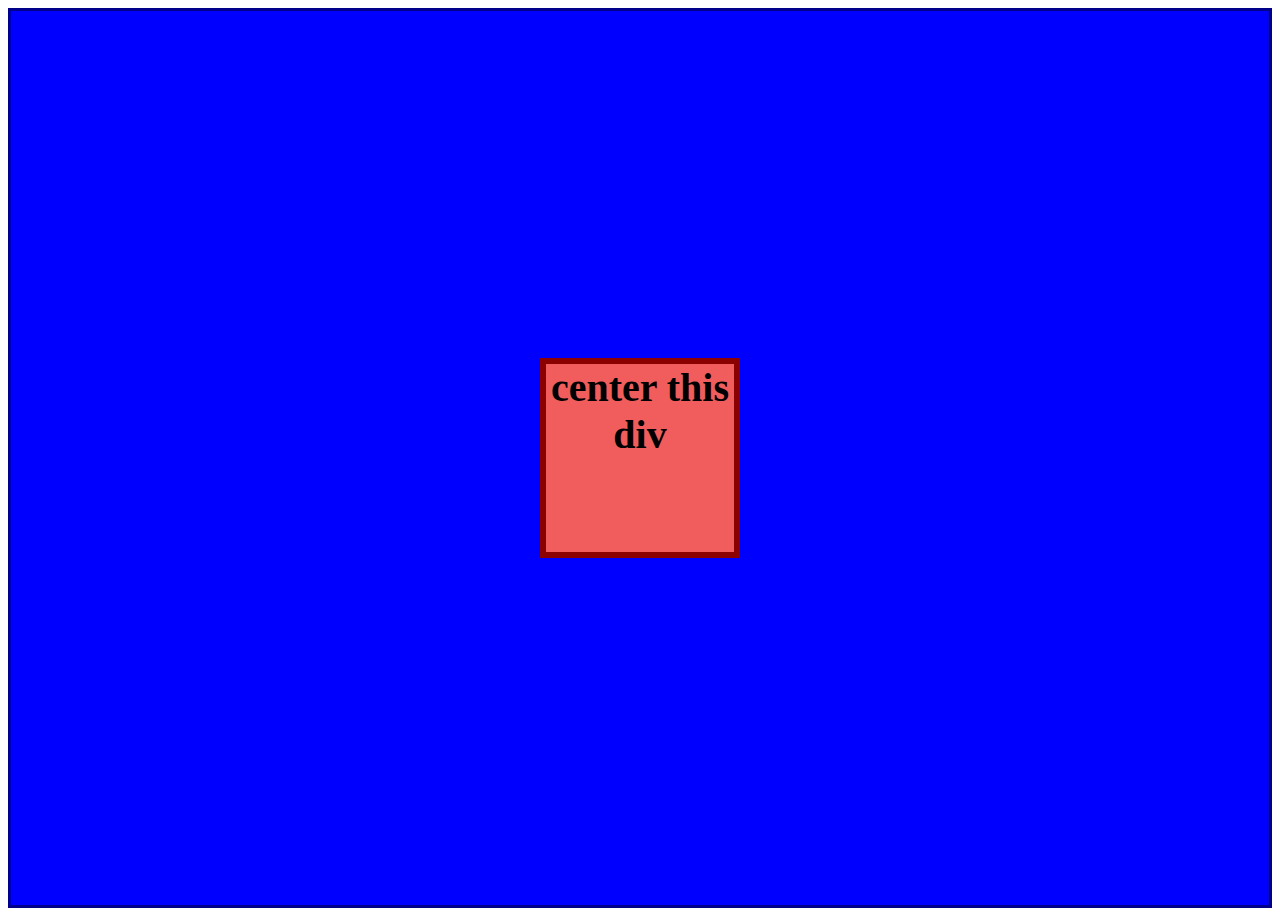
<file: activity-1/index.html>
<!DOCTYPE html>
<html>

  <head>
    <meta charset="utf-8">
    <meta name="viewport" content="width=device-width">
    <title>CSS Flex Box</title>
    <link rel="stylesheet" href="styles.css">
  </head>
  
  <body>
    <section class="main">
      <section class="sub">
        <h1>center this div</h1>
      </section>
    </section>
  </body>

</html>
</file>
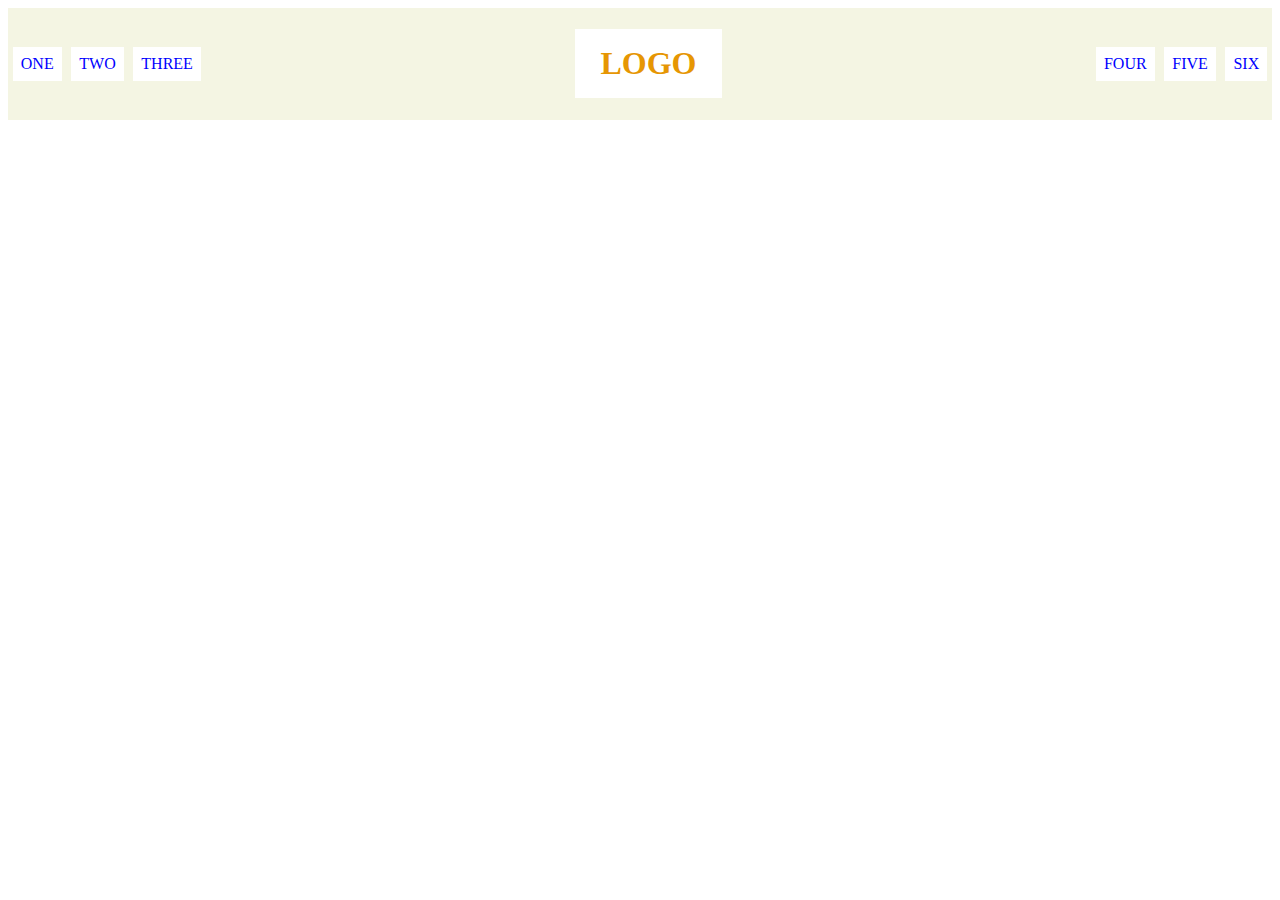
<file: activity-2/index.html>
<!DOCTYPE html>
<html>

  <head>
    <meta charset="utf-8">
    <meta name="viewport" content="width=device-width">
    <title>CSS Flex Box</title>
<link rel="stylesheet" href="styles.css">
  </head>
  
  <body>
    <header class="main">
      <section class="nav">
        <p>ONE</p>
        <p>TWO</p>
        <p>THREE</p>
      </section>
      <h1 class="logo">LOGO</h1>
      <section class="nav">
        <p>FOUR</p>
        <p>FIVE</p>
        <p>SIX</p>
      </section>
    </header>
  </body>

</html>
</file>
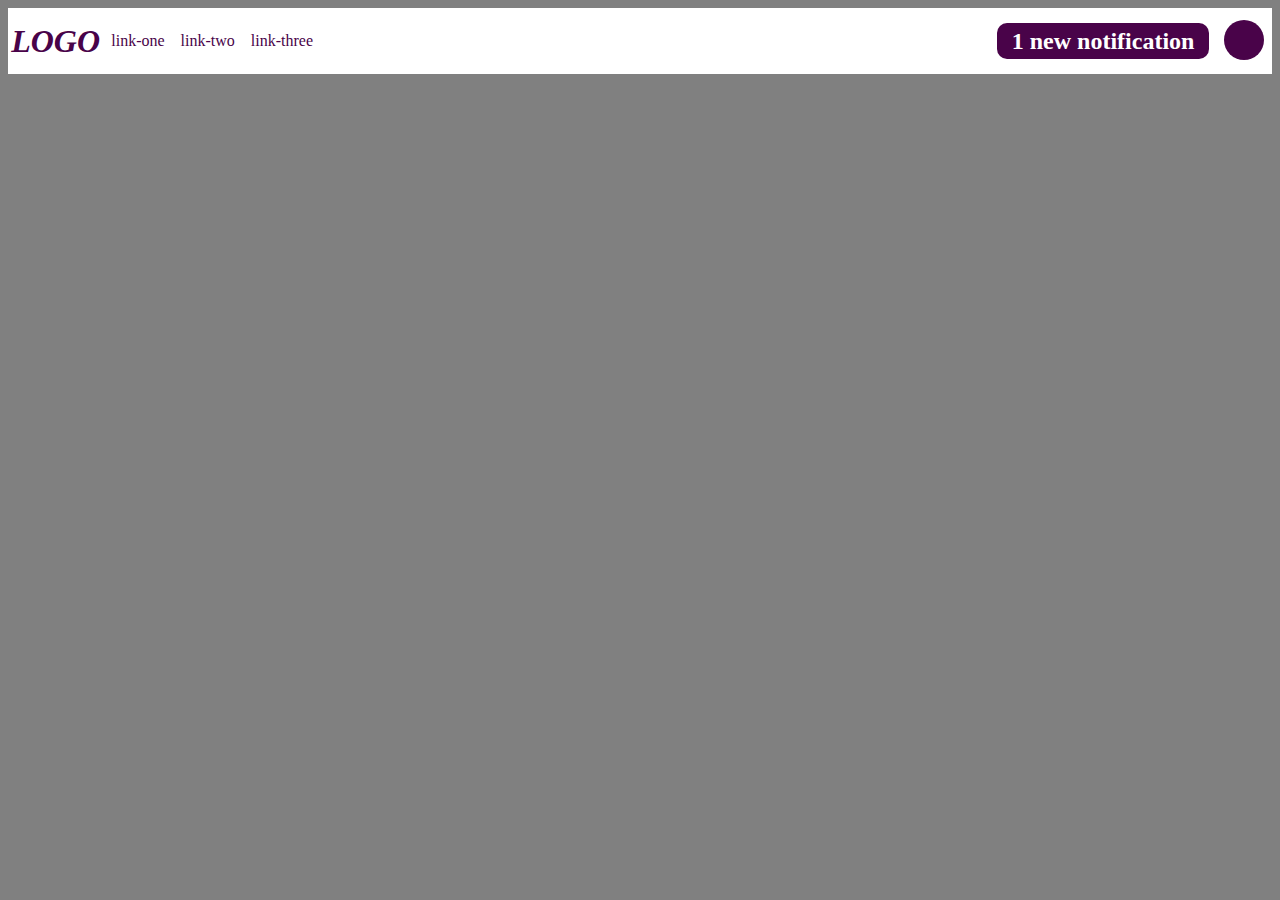
<file: activity-3/index.html>
<!DOCTYPE html>
<html>

  <head>
    <meta charset="utf-8">
    <meta name="viewport" content="width=device-width">
    <title>CSS Flex Box</title>
    <link rel="stylesheet" href="styles.css">
  </head>
  
  <body>
    <header class="main">
      <section class="container-one">
        <section class="nav">
          <h1 class="logo">LOGO</h1>
          <p>link-one</p>
          <p>link-two</p>
          <p>link-three</p>
        </section>
      </section>
      <section class="container-two">
        <section class="nav-2">
          <h2>1 new notification</h2>
          <p></p>        
        </section>
      </section>
    </header>
  </body>

</html>
</file>
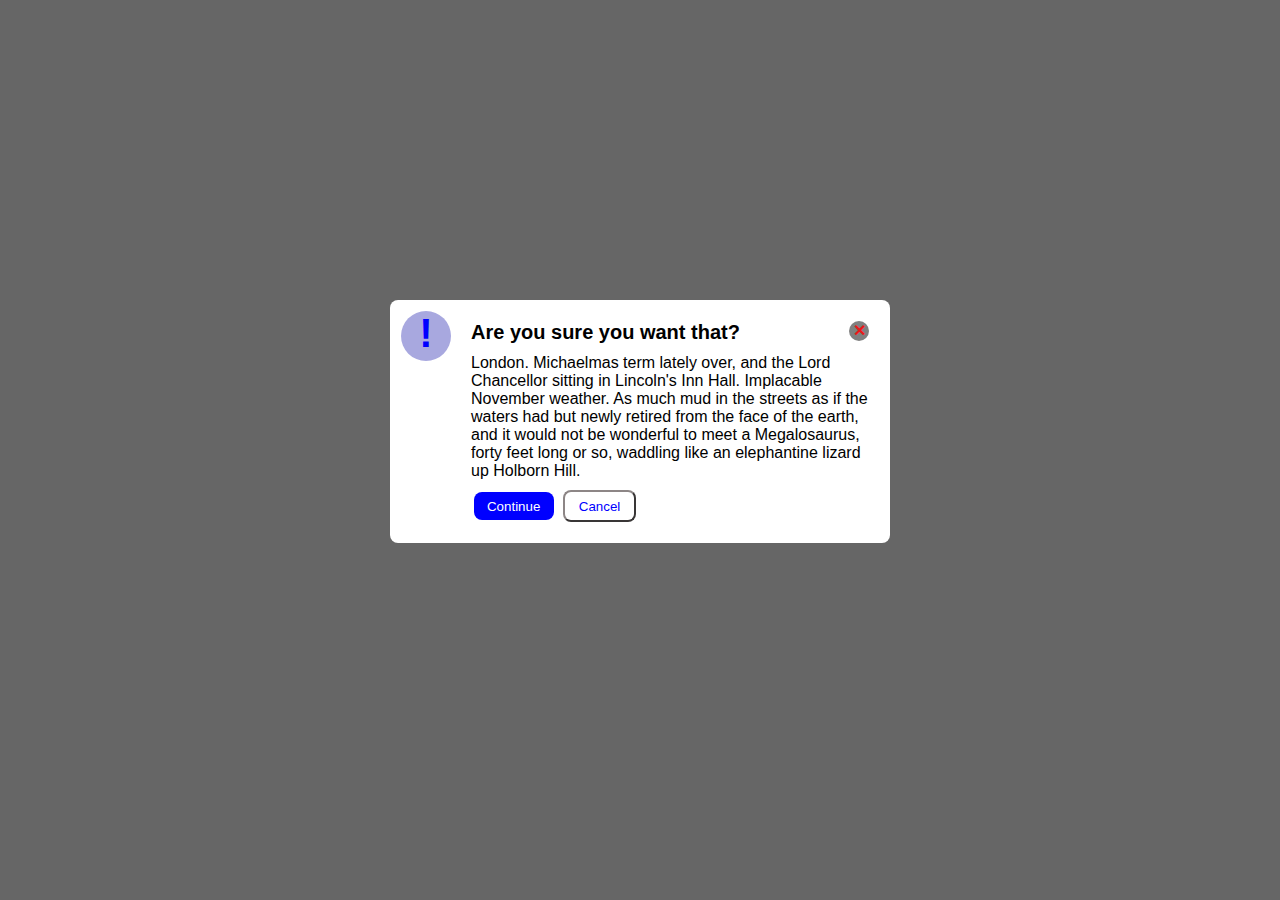
<file: activity-5/index.html>
<!DOCTYPE html>
<html>

  <head>
    <meta charset="utf-8">
    <meta name="viewport" content="width=device-width">
    <title>CSS Flex Box</title>
    <link rel="stylesheet" href="styles.css">
  </head>
  
  <body>
    <section class="container">
      <section class="mark-container">
        <div class="mark">&#33</div>
      </section>
      <section class="content">
        <section class="up">
          <h1 class="title">Are you sure you want that?</h1>
          <div class="mark2">&#10005</div>
        </section>
        <p>London. Michaelmas term lately over, and the Lord Chancellor sitting in Lincoln's Inn Hall. Implacable November weather. As much mud in the streets as if the waters had but newly retired from the face of the earth, and it would not be wonderful to meet a Megalosaurus, forty feet long or so, waddling like an elephantine lizard up Holborn Hill.</p>
        <section class="buttons">
          <button class="btn one">Continue</button>
          <button class="btn two">Cancel</button>
        </section>
      </section>
    </section>
  </body>

</html>
</file>
<file: activity-1/styles.css>
* {
  box-sizing: border-box;
}

.main {
  width: 100%;
  height: 900px;
  display: flex;
  background: blue;
  border: 3px solid darkblue;
  justify-content: center;
  align-items: center;
}

.sub {
  width: 200px;
  height: 200px;
  display: flex;
  background: #f15d5d;
  border: 6px solid darkred;
  justify-content: center;
}

.sub h1 {
  margin: 0;
  padding: 0;
  font-size: 40px;
  font-weight: bold;
  text-align: center;
}
</file>
<file: activity-2/styles.css>
* {
  box-sizing: border-box;
}

.main {
  display: flex;
  background: #acb52c22;
  justify-content: space-between;
  align-items: center;
}

.nav {
  display: flex;
  justify-content: space-around;
}

.nav p, .logo {
  background: white;
}

.nav p {
  padding: .5em;
  margin: .3em;
  color: blue;
}

.logo {
  padding: .5em .8em;
  color: rgb(230, 150, 3);
}
</file>
<file: activity-3/styles.css>
* {
  box-sizing: border-box;
}

body {
  background: grey;
  color: rgb(73, 3, 73);
}

.main {
  display: flex;
  background: white;
  justify-content: space-between;
  align-items: center;
}

.nav {
  display: flex;
  align-items: center;
}

.nav p, .logo {
  cursor: pointer;
}

.nav p {
  padding: .5em;
}

.logo {
  margin: .3em .1em;
  font-size: 2em;
  font-weight: 900;
  font-style: italic;
}

.nav-2 {
  display: flex;
}

.container-two {
  display: flex;
  justify-content: center;
}

.nav-2 h2, .nav-2 p {
  cursor: pointer;
}

.nav-2 h2 {
  color: white;
  background: rgb(73, 3, 73);
  margin: .3em;
  padding: .2em .6em;
  border-radius: 10px;
}

.nav-2 p {
  flex: 1;
  margin: .3em .5em;
  width: 40px;
  height: 40px;
  background: rgb(73, 3, 73);
  border-radius: 50%;
}
</file>
<file: activity-5/styles.css>
* {
  margin: 0;
  padding: 0;
  box-sizing: border-box;
  font-family: sans-serif;
}

body {
  background: rgba(0,0,0, 0.6);
  display: flex;
  justify-content: center;
  align-items: center;
}

.container {
  display: flex;
  background: white;
  border: 1px solid rgba(255,255,255, 0.6);
  border-radius: 8px;
  width: 500px;
  margin: 300px auto;
}

.mark-container {
  width: 200px;
}

.mark {
  width: 50px;
  height: 50px;
  margin: 10px;
  background: rgba(78, 78, 191, 0.495);
  color:blue;
  border-radius: 50%;
  font-size: 40px;
  font-weight: 900;
  text-align: center;
}

.up {
  display: flex;
  justify-content: space-between;
  margin: 10px 0;
}

.content {
  font-size: 16px;
  margin: 10px;
}

.title {
  font-size: 20px;
  font-weight: 800;
}

.mark2 {
  margin-right: 10px;
  width: 20px;
  height: 20px;
  background: grey;
  color: #ec1818;
  border-radius: 50%;
  text-align: center;
  font-size: 16px;
  font-weight: 900;
  cursor: pointer;
}

.btn {
  padding: .5em 1em;
  margin: 10px .2em;
  border-radius: 8px;
  cursor: pointer;
}

.one {
  border: none;
  color: #fff;
  background: blue;
}

.two {
  border-color: #8d8686;
  color: blue;
  background: #fff;
}
</file>
